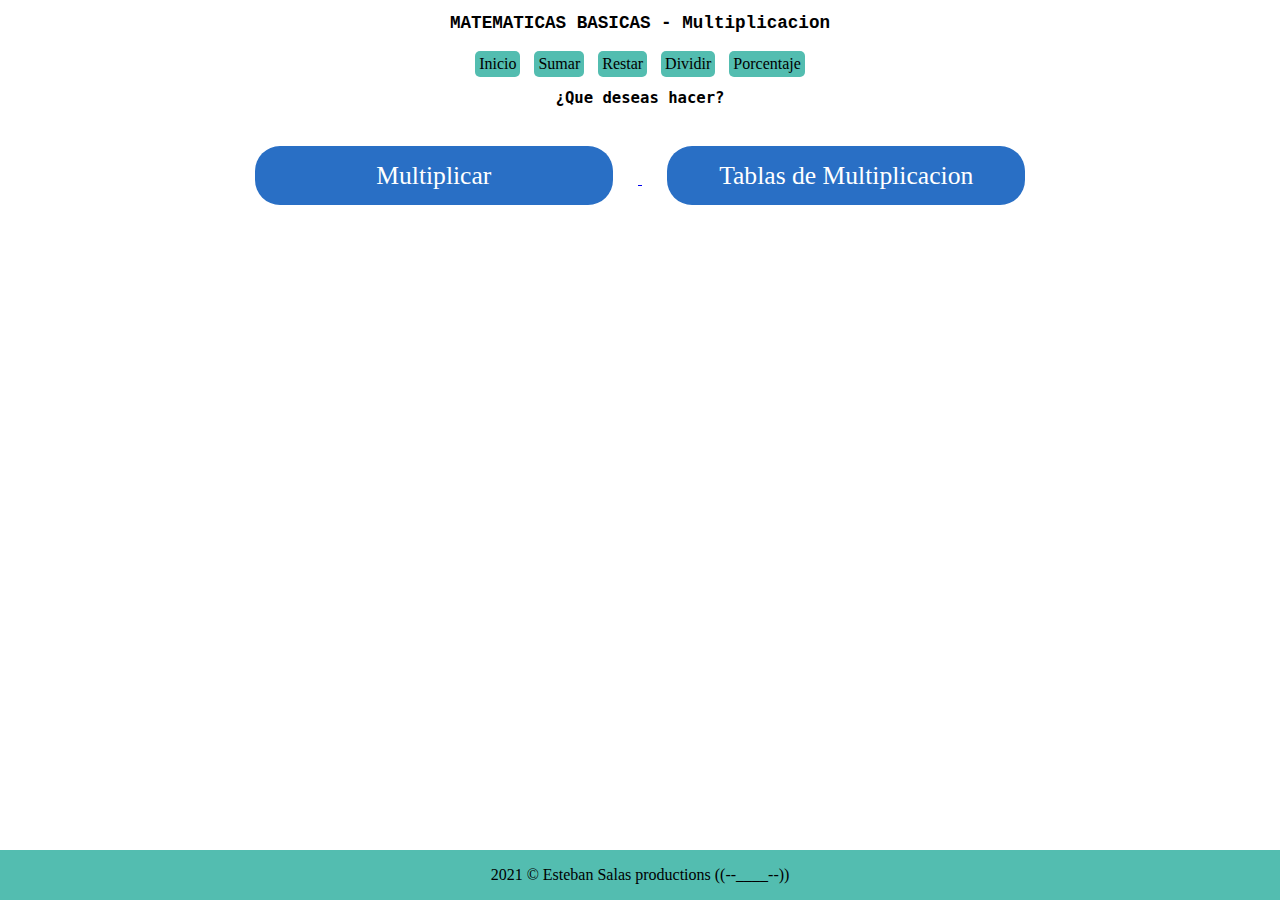
<file: Multiplicar.html>
<!DOCTYPE html>
<html lang="es">
<head>
    <meta charset="UTF-8">
    <meta http-equiv="X-UA-Compatible" content="IE=edge">
    <meta name="viewport" content="width=device-width, initial-scale=1.0">
    <link rel="stylesheet" href="Assets/css/normalize.css">
    <link rel="stylesheet" href="Assets/css/apariencia.css">
    <title>Tablas de Multiplicacion</title>
</head>
<body>
    <header class="cabezera">
        <h1>MATEMATICAS BASICAS - Multiplicacion</h1>
        <nav class="MiniMenu">
            <a href="index.html"><div class="inicio"> Inicio </div></a>
            <a href="Suma.html"><div class="inicio">  Sumar </div></a>
            <a href="#"><div class="inicio">  Restar </div></a>
            <a href="#"><div class="inicio">  Dividir  </div></a>
            <a href="#"><div class="inicio"> Porcentaje </div></a>
        </nav>
    </header>
    <section class="cuerpo">
        <h2> ¿Que deseas hacer? </h2>
        <a href="Mult/Multiplicacion.html">
            <div class="cuadros">Multiplicar</div>
        </a>
        <a href="Mult/Multiplicacion(Tabla).html">
            <div class="cuadros">Tablas de Multiplicacion</div>
        </a>
    </section>
    <footer class="pie">
        2021 &copy; Esteban Salas productions ((--____--))
    </footer>
</body>
</html>
</file>
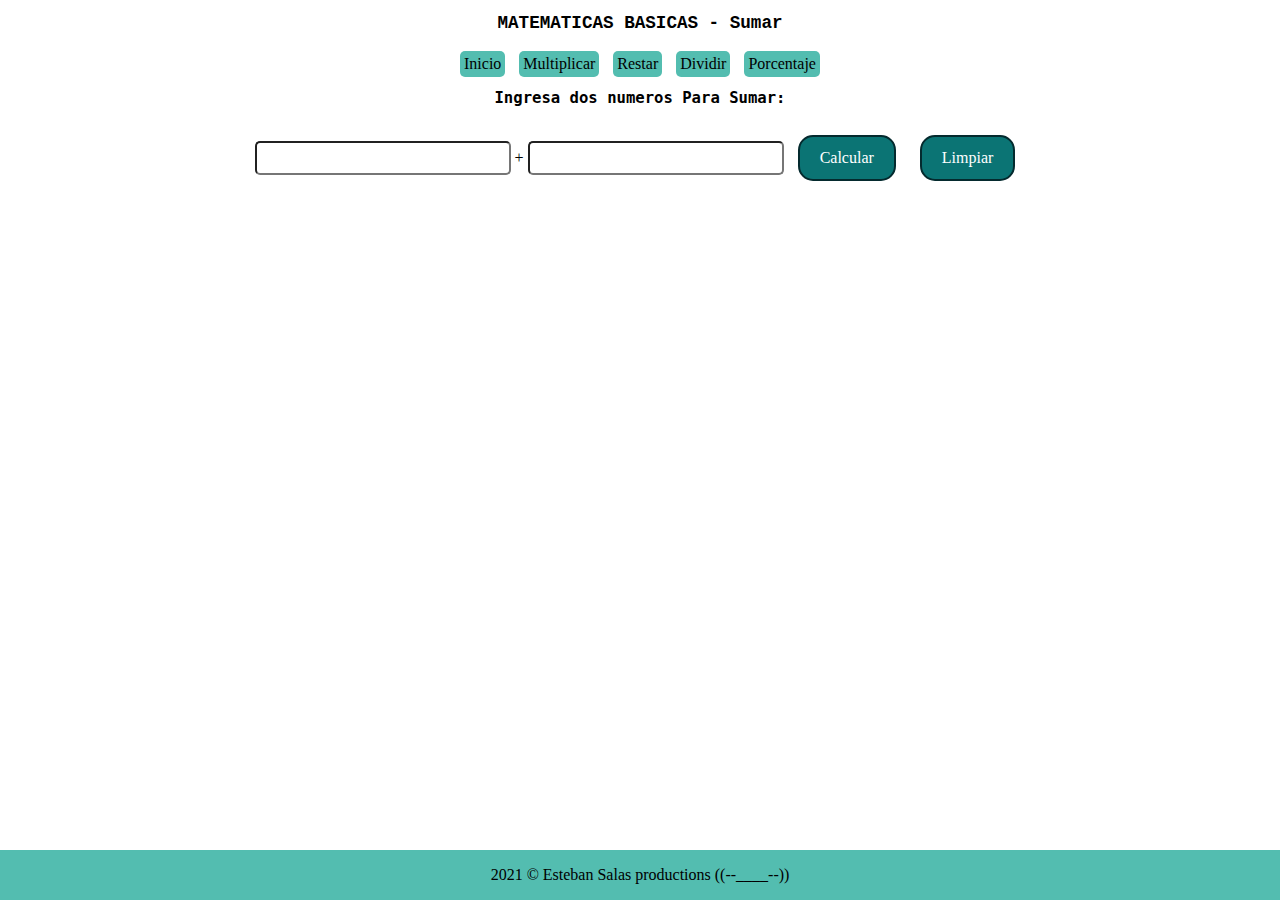
<file: Suma.html>
<!DOCTYPE html>
<html lang="es">
<head>
    <meta charset="UTF-8">
    <meta http-equiv="X-UA-Compatible" content="IE=edge">
    <meta name="viewport" content="width=device-width, initial-scale=1.0">
    <link rel="stylesheet" href="Assets/css/normalize.css">
    <link rel="stylesheet" href="Assets/css/apariencia.css">
    <title>Sumar</title>
    
</head>
<body>
    <header class="cabezera">
        <h1>MATEMATICAS BASICAS - Sumar</h1>
        <nav class="MiniMenu">
            <a href="index.html"><div class="inicio"> Inicio </div></a>
            <a href="Multiplicar.html"><div class="inicio">  Multiplicar</div></a>
            <a href=""><div class="inicio">  Restar </div></a>
            <a href=""><div class="inicio">  Dividir </div></a>
            <a href=""><div class="inicio"> Porcentaje </div></a>
        </nav>
    </header>
    <section class="cuerpo">
        <h2> Ingresa dos numeros Para Sumar: </h2>
        <input type="number" id="numeroSum" class="form-control"  name="numero44" min="1" pattern="^[0-9]+"/>
        <label for="numeroSum2"> + </label>
        <input type="number" id="numeroSum2" class="form-control"  name="numero44" min="1" pattern="^[0-9]+"/>
        <input type="button" class="form-buttom" id="btn" value="Calcular"/> 
        <input type="button" class="form-buttom" id="btnLimp" value="Limpiar"/> 
        <p id="resultado" class="resultado"></p>
    </section>
    <footer class="pie">
        2021 &copy; Esteban Salas productions ((--____--))
    </footer>
</body>
<script src="Assets/js/appS.js"></script>
</html>
</file>
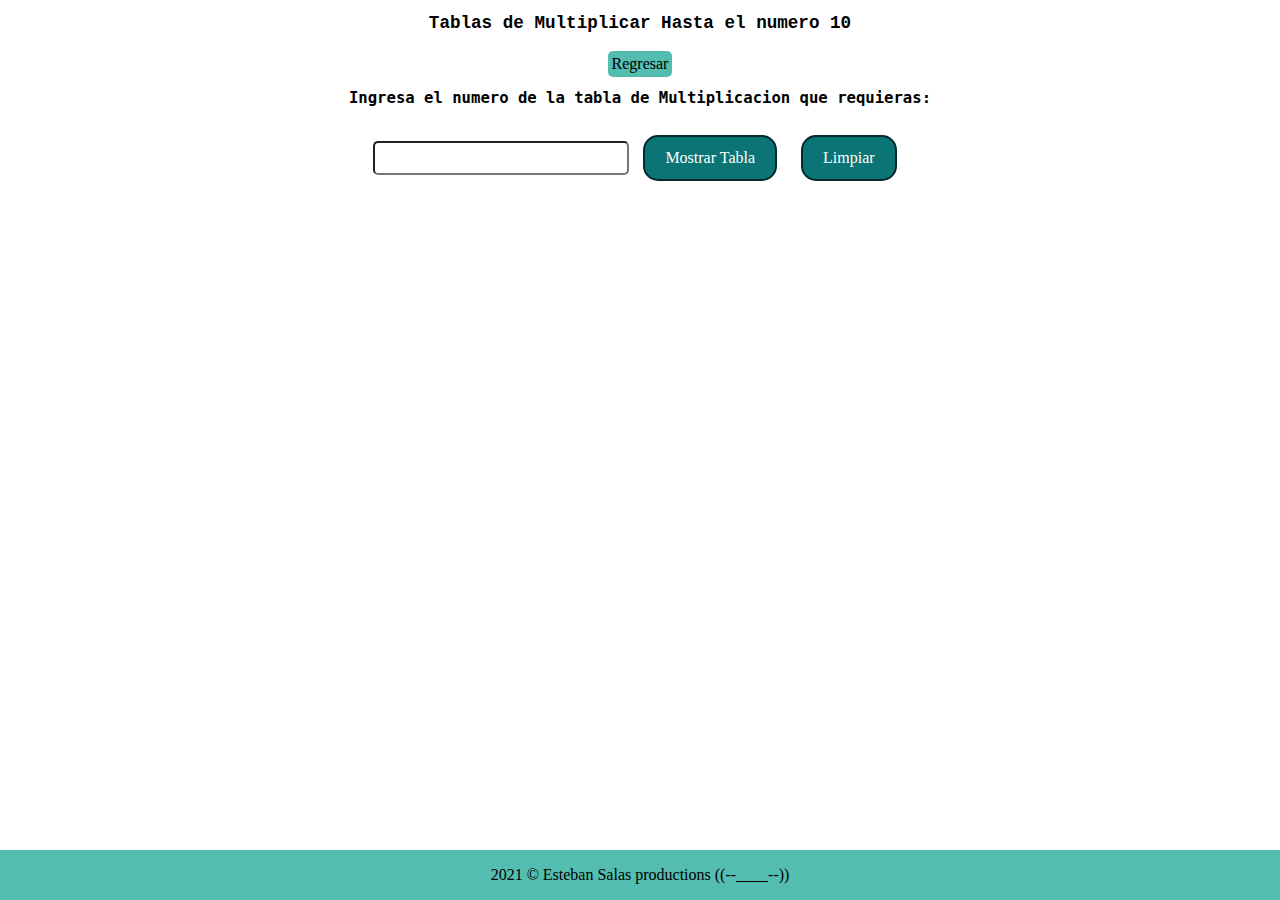
<file: Mult/Multiplicacion(Tabla).html>
<!DOCTYPE html>
<html lang="es">
<head>
    <meta charset="UTF-8">
    <meta http-equiv="X-UA-Compatible" content="IE=edge">
    <meta name="viewport" content="width=device-width, initial-scale=1.0">
    <link rel="stylesheet" href="/Assets/css/normalize.css">
    <link rel="stylesheet" href="/Assets/css/apariencia.css">
    <title>Tablas de Multiplicacion</title>
</head>
<body>
    <header class="cabezera">
        <h1>Tablas de Multiplicar Hasta el numero 10</h1>
        <nav class="MiniMenu">
            <a href="/Multiplicar.html"><div class="inicio"> Regresar </div></a>
        </nav>
    </header>
    <section class="cuerpo">
        <h2>Ingresa el numero de la tabla de Multiplicacion que requieras: </h2>
        <div class="funcio">
            <input type="number" id="numeroMul" class="form-control"  name="numero44" min="1" pattern="^[0-9]+"/>
            <input type="button" class="form-buttom" id="btn05" value="Mostrar Tabla"/>
            <input type="button" class="form-buttom" id="btn0507" value="Limpiar"/>  
        </div>
        
        <h3 id="titulo"></h3>
        <div id="tabla"></div>
    </section>
    <footer class="pie">
        2021 &copy; Esteban Salas productions ((--____--))
    </footer>
</body>
<script src="/Assets/js/app.js"></script>
</html>
</file>
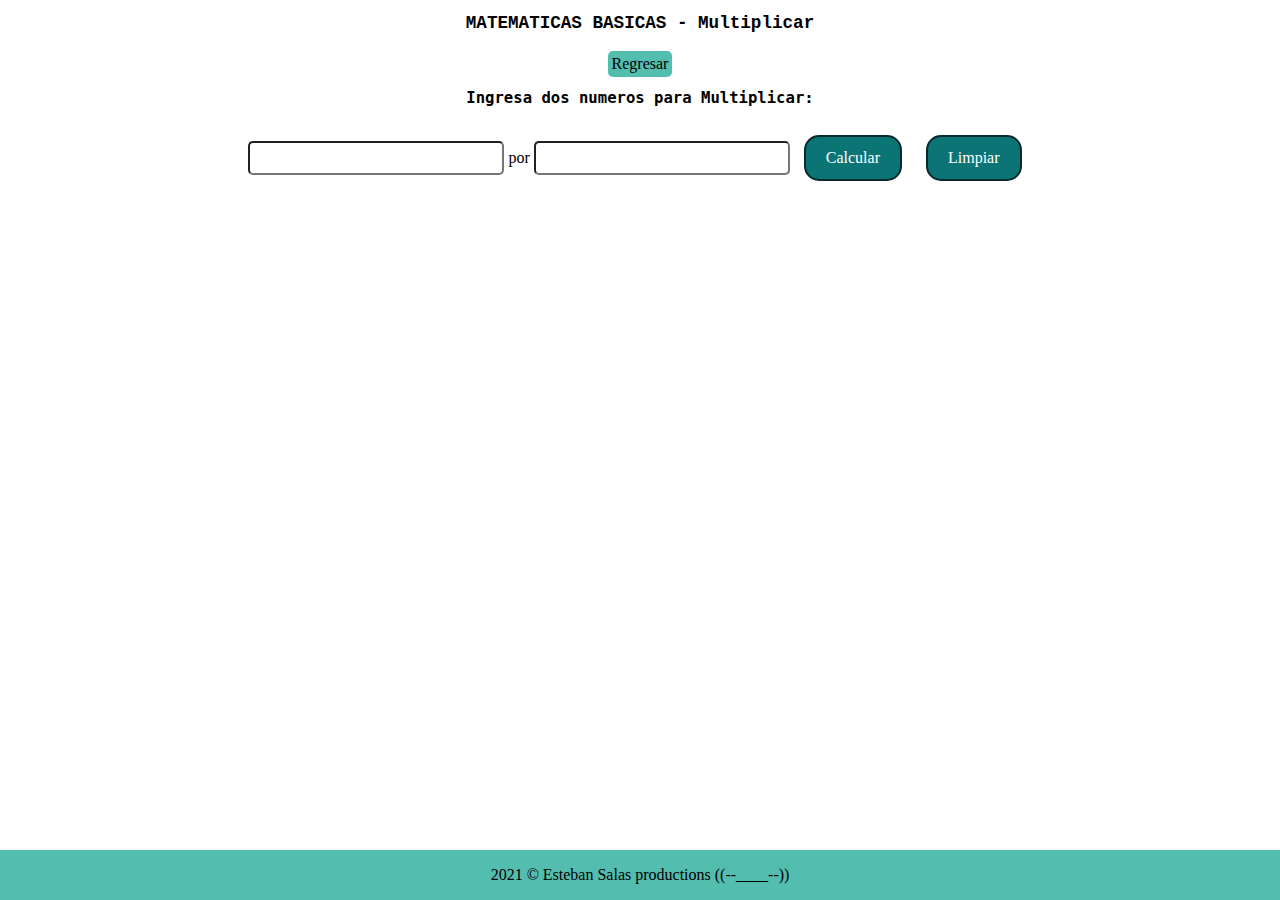
<file: Mult/Multiplicacion.html>
<!DOCTYPE html>
<html lang="es">
<head>
    <meta charset="UTF-8">
    <meta http-equiv="X-UA-Compatible" content="IE=edge">
    <meta name="viewport" content="width=device-width, initial-scale=1.0">
    <link rel="stylesheet" href="/Assets/css/normalize.css">
    <link rel="stylesheet" href="/Assets/css/apariencia.css">
    <title>Multiplicacion</title>
</head>
<body>
    <header class="cabezera">
        <h1>MATEMATICAS BASICAS - Multiplicar</h1>
        <nav class="MiniMenu">
            <a href="/Multiplicar.html"><div class="inicio"> Regresar </div></a>
        </nav>
    </header>
    <section class="cuerpo">
        <h2 class="Cab">Ingresa dos numeros para Multiplicar: </h2>
        <input type="number" id="numeroMul" class="form-control" name="numero44" min="1" pattern="^[0-9]+"/>
        <label for="numeroSum2"> por </label>
        <input type="number" id="numeroMul2" class="form-control"  name="numero45" min="1" pattern="^[0-9]+"/>
        <label id="resultado"></label>
        <input type="button" class="form-buttom" id="btnMul" value="Calcular"/>
        <input type="button" class="form-buttom" id="btnMul05" value="Limpiar"/> 
    </section> 
    </section>
    <footer class="pie">
        2021 &copy; Esteban Salas productions ((--____--))
    </footer>
</body>
<script src="/Assets/js/appMul.js"></script>
</html>
</file>
<file: Assets/css/apariencia.css>
*{
    box-sizing: border-box;
}

html{
    min-height: 100%;
    position: relative;
}

body{
    background-color:#fff;
    margin: 0;
    margin-top: 90px;
}

img{
    width: 60%;
    margin: 0 auto;
}

/* .MoverImagen{
    /* display: inline;
    text-align: center;
} */

.cabezera{
    background-color: #fff;
    position:fixed;
    top: 0; 
    text-align: center;
    padding: 1px;
    width: 100%;
    /* border-bottom: 2px dashed black; */
    /* border-radius: 20px; */
    /* margin-left: auto;
    margin-right: auto; */
}

.cabezera h1{
    font-family: 'Courier New', Courier, monospace;
    font-size: 1.1em;
}

/* .sidebar{
    background-color: #11635f;
    width: 15%;
    position:fixed;
    border: none;
    height: 590px;
    color: black;
    /* padding-bottom: 60px; 
} 
*/

.actividades{
    max-width: 58%;
    padding: 0.5em;
    text-align:left;
    margin: 0 auto;
} 

.MiniMenu{ 
    background-color: #fff;
    padding: 1px;
    /* border: none; */
    /* border-radius: 30px; */
    margin-left:auto;
    margin-right: auto;
}

/* .separar{
    padding: 4px;
} */

.inicio{
    font-family: Georgia, 'Times New Roman', Times, serif;
    font-size: medium;
    background-color: rgb(83, 189, 176);
    color:black;
    display: inline-block;
    
    border-radius: 5px;
    padding: 4px;
    margin: 5px;
}

.cuadros{
    font-family:'Times New Roman', Times, serif;
    font-size: 1.6em;
    width: 28%;
    color: white;
    text-decoration: none;
    background-color: rgb(41, 111, 197);
    border-radius: 25px;
    display: inline-block;
    margin: 25px;
    padding: 15px;
}

.cuerpo {
    text-align: center;
    padding-bottom:60px; /* este valor debe ser igual o mayor al alto del pie */
    /* margin-left: 200px; */
}

.cuerpo h2{
    font-family: monospace;
    font-size: 1.2em;
}

.tables{
    width: 40%;
    padding: 1px;
    margin: 0 auto;
    border: 1px dashed black
}

tr .fila{
    text-align: center;
    padding: 3.5px;
}

.form-buttom{
    background-color: #0b7474;
    border: rgb(4, 42, 46) 2px solid;
    border-radius: 15px;
    color: white;
    padding: 12px 20px;
    margin: 10px;
    cursor: pointer;
}

.form-control{
    width: 20%;
    padding: 6px 12px;
    margin: 0 auto;
    margin-top: 20px;
    box-sizing: border-box;
    border-radius: 5px;  
}

.resultado{
    font-family:monospace;
    font-size: large;
}

.pie{
    position: absolute;
    left: 0;
    bottom: 0;
    height: 50px;
    line-height:50px;
    background:rgb(83, 189, 176);
    color:black;
    text-align:center;
    width: 100%;
}


@media screen and (max-width: 650px) {
    body{
        margin-top: 75px;
        /* margin-bottom: 50px; */
    }
    .cabezera h1{
        font-size: small;
    }
    .cuerpo h2{
        font-family: monospace;
        font-size: 1em;
    }
    .inicio{
        font-size: 12px;
    }
    .actividades{
        font-size: 12px;
        padding: 4px ;
    }
    .cuadros{
        font-size: 1em;
    }
    .resultado{
        font-size: 1.2em;
    }
} 

@media screen and (min-width: 850px,1000px) {
    body{
        margin-top: 75px;
        /* margin-bottom: 50px; */
    }
    .cabezera h1{
        font-size: 0.9em;
    }
    .cuerpo h2{
        font-size: 0.9em;
    } 
    .cuadros{
        font-size: medium;
    }
    a .inicio{
        font-family:Georgia, Times, 'Times New Roman', serif;
        font-size: smaller;
    }
    .actividades{
        font-size: 12px;
        padding: 4px ;
    }
    .resultado{
        font-family:Verdana, Geneva, Tahoma, sans-serif;
        font-size: medium;
    }
    .cuadros{
        font-size:1.4em ;
    }
}

/* @media only screen and (max-width: 800px) {
    a .inicio{
       font-size: medium;
    }
    section{
        margin: 0.5em 1em;
        font-size: medium;
    }

    img{
        height: 250px;
        width: 250px;
    }
}  */
</file>
